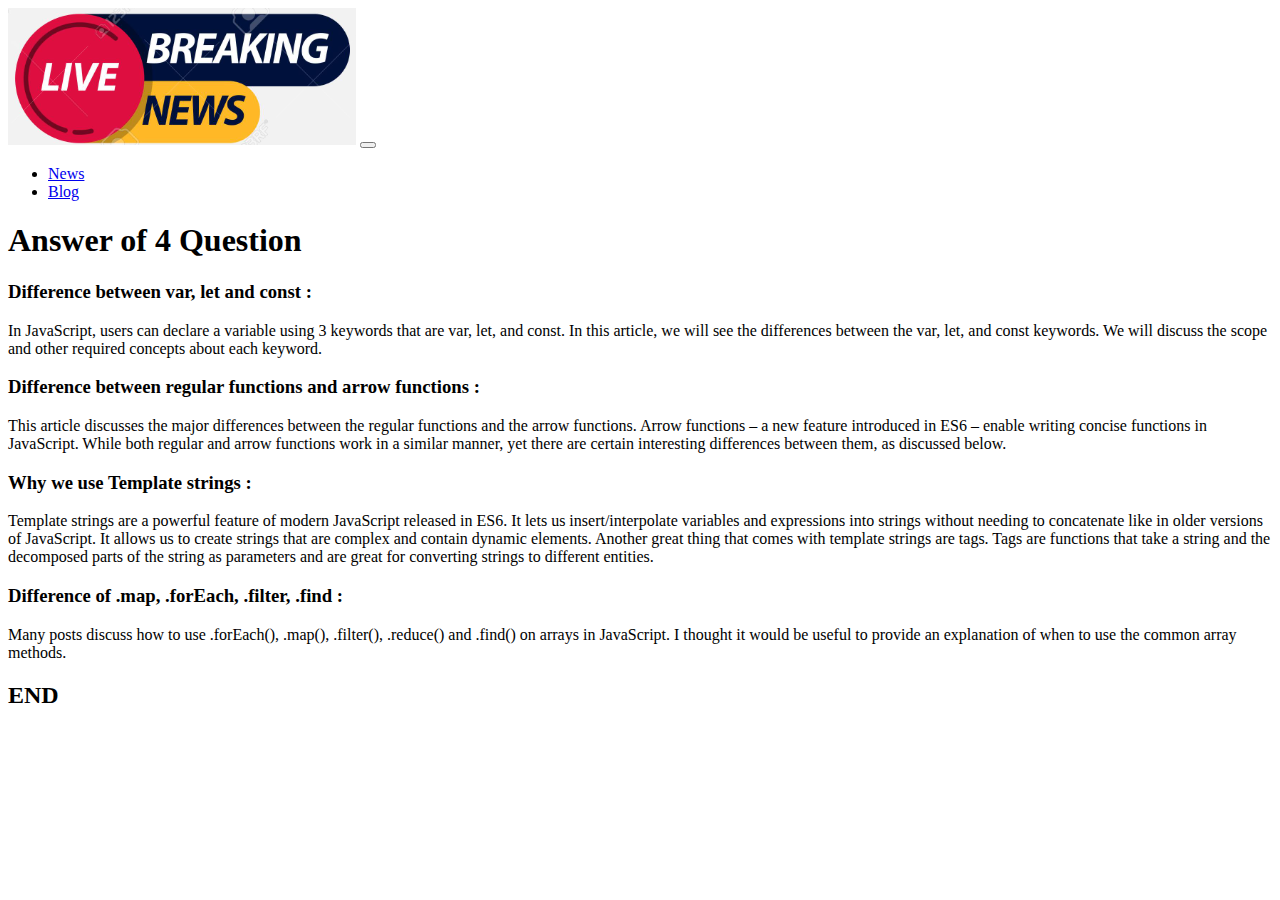
<file: blog.html>
<!doctype html>
<html lang="en">

<head>
    <meta charset="utf-8">
    <meta name="viewport" content="width=device-width, initial-scale=1">
    <title>Blog</title>
    <link href="https://cdn.jsdelivr.net/npm/bootstrap@5.2.0/dist/css/bootstrap.min.css" rel="stylesheet"
        integrity="sha384-gH2yIJqKdNHPEq0n4Mqa/HGKIhSkIHeL5AyhkYV8i59U5AR6csBvApHHNl/vI1Bx" crossorigin="anonymous">
</head>

<body>
    <header>
        <nav class="navbar navbar-expand-lg ">
            <div class="container d-flex">
                <a class="navbar-brand text-primary" href="#"><span
                        class="bg-primary p-2 text-white rounded "><img src="/images/logo,png.png" alt=""></a>
                <button class="navbar-toggler" type="button" data-bs-toggle="collapse"
                    data-bs-target="#navbarSupportedContent" aria-controls="navbarSupportedContent"
                    aria-expanded="false" aria-label="Toggle navigation">
                    <span class="navbar-toggler-icon"></span>
                </button>
                <div class="collapse navbar-collapse justify-content-end" id="navbarSupportedContent">
                    <ul class="navbar-nav mb-2 mb-lg-0">
                        <li class="nav-item ">
                            <a class="nav-link active" aria-current="page" href="index.html">News</a>
                        </li>
                        <li class="nav-item">
                            <a class="nav-link" href="Blog.html">Blog</a>
                        </li>
                    </ul>
                </div>
            </div>
        </nav>
    </header>
    <div class=" text-center bg-light p-2">
        <h1>Answer of 4 Question</h1>
    </div>
    <div class="container mt-5 text-bg-dark p-5 rounded-4">
        <h3>Difference between var, let and const :</h3>
        <p>In JavaScript, users can declare a variable using 3 keywords that
            are var, let, and const. In this article, we will see the
            differences between the var, let, and const keywords. We will
            discuss the scope and other required concepts about each
            keyword.</p>
    </div>
    <div class="container mt-5 text-bg-dark p-5 rounded-4 ">
        <h3>Difference between regular functions and arrow functions :</h3>
        <p>This article discusses the major differences between the regular
            functions and the arrow functions. Arrow functions – a new
            feature introduced in ES6 – enable writing concise functions in
            JavaScript. While both regular and arrow functions work in a
            similar manner, yet there are certain interesting differences
            between them, as discussed below.</p>
    </div>
    <div class="container mt-5 text-bg-dark p-5 rounded-4 ">
        <h3>Why we use Template strings :</h3>
        <p>Template strings are a powerful feature of modern JavaScript
            released in ES6. It lets us insert/interpolate variables and
            expressions into strings without needing to concatenate like in
            older versions of JavaScript. It allows us to create strings
            that are complex and contain dynamic elements. Another great
            thing that comes with template strings are tags. Tags are
            functions that take a string and the decomposed parts of the
            string as parameters and are great for converting strings to
            different entities.</p>
    </div>
    <div class="container mt-5 text-bg-dark p-5 rounded-4 ">
        <h3>Difference of .map, .forEach, .filter, .find :</h3>
        <p>Many posts discuss how to use .forEach(), .map(), .filter(),
            .reduce() and .find() on arrays in JavaScript. I thought it
            would be useful to provide an explanation of when to use the
            common array methods.</p>
    </div>
    <h2 class="text-center fw-bold mt-3">END</h2>
    <script src="https://cdn.jsdelivr.net/npm/bootstrap@5.2.0/dist/js/bootstrap.bundle.min.js"
        integrity="sha384-A3rJD856KowSb7dwlZdYEkO39Gagi7vIsF0jrRAoQmDKKtQBHUuLZ9AsSv4jD4Xa"
        crossorigin="anonymous"></script>
</body>

</html>
</file>
